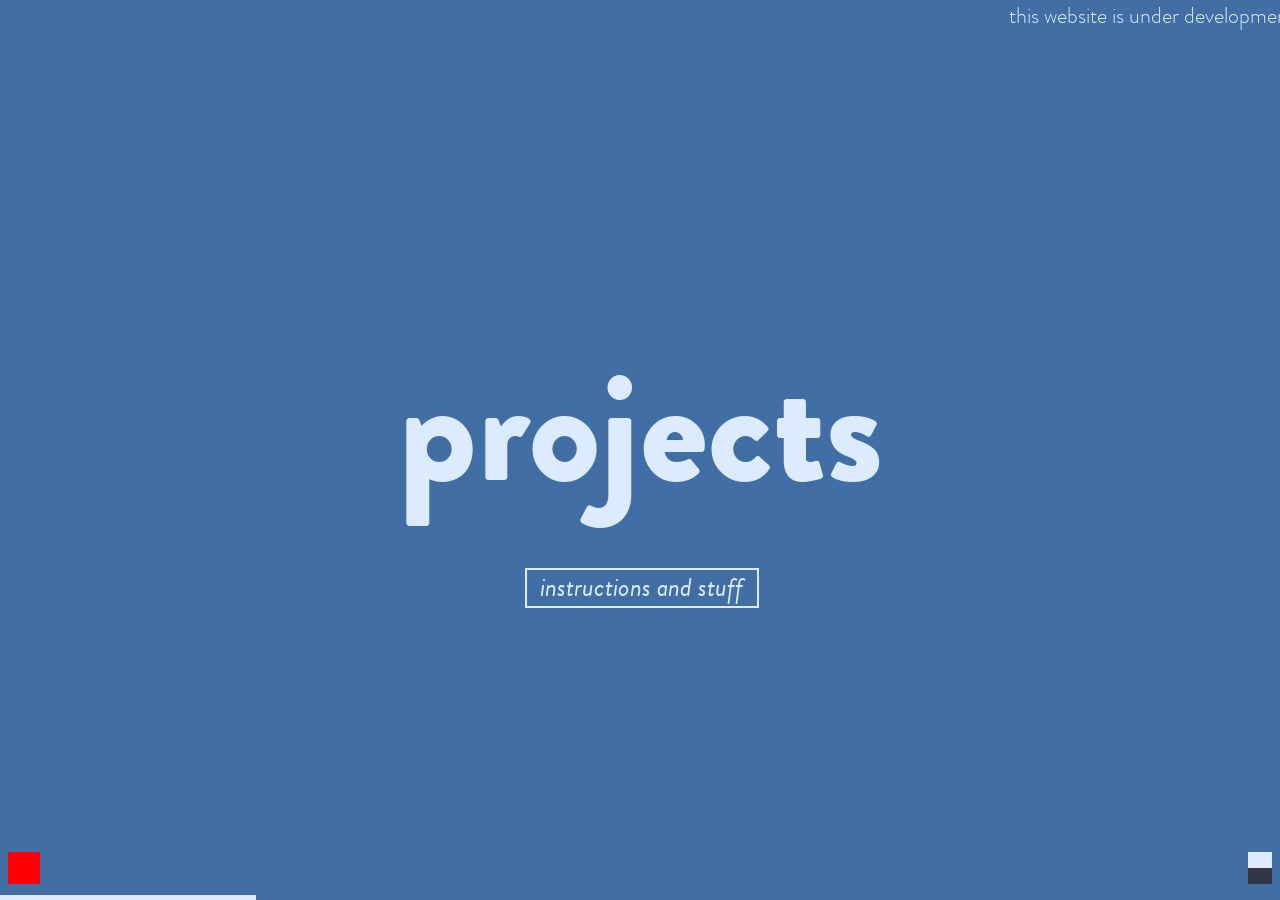
<file: index.html>
<!DOCTYPE html>
<html xmlns="http://www.w3.org/1999/xhtml">
<head>
<title>Rekt</title>
<meta name="description" content="I'm Tyler Chen and these are what I've made.">
<meta http-equiv="Content-Type" content="text/html; charset=utf-8" />
<meta name="viewport" content="width=device-width, user-scalable=no">

<script type='text/javascript' src='http://ajax.googleapis.com/ajax/libs/jquery/2.1.1/jquery.min.js'></script>
<script type='text/javascript' src="js/simple-swipe.js"></script>
<script type='text/javascript' src="js/colorista.js"></script>


<link href="css/main.css" rel="stylesheet" type="text/css" />



<body>

	<!-- should I bother with virtual buttons?
	They are kind of ugly and mess of the page 
f
        
    SPLIT CSS TO ESSENTIAL AND STYLING
	<div id="left" class="nav indicator">&lsaquo;</div>
	<div id="right" class="nav indicator">&rsaquo;</div>

  <div id='vnav' class='nav indicator'>\/
    <div id="up" class="nav indicator">/\</div>
    <div id="down" class="nav indicator">\/</div>
  </div>
	  -->  

<div class="inner indicator">
<!-- change classes so color can be changed easily-->
  <div id="hindcont" class="indicator">
	<div id="hindholder" class="indicator">
	<! jQuery will put stuff in here>
	</div>
	<div id="hind" class="indicator"></div>
  </div>

	<div id="vindholder" class="indicator"><div></div>
	<! jQuery will put stuff in here>
	</div>
	<div id="vind" class="indicator"></div>

	<div id="share" class="indicator">

	</div>
<div id="dd" style="position: fixed; left: 0"> </div>

<div class="section" id="a" data="HOME">
	<p style="position: absolute;">this website is under development</p>
	<div id="a1" class="subsec home">
		<div id="title">
			<div id="projects">projects</div>
			<div id="intro">instructions and stuff</div>
		</div>
	</div>

	<div id="a2" class="subsec"> 
		<div id="i1" class="instructions">fdsafa</div>
		<div id="i2" class="instructions">fda</div>
		<div id="i3" class="instructions">fda</div>
		<div id="i4" class="instructions">fda</div>
		<div id="i5" class="instructions">fda</div>
		<div id="i6" class="instructions">fda</div>
		<div id="i7" class="instructions">fdas</div>
		<div id="i8" class="instructions">fdsa</div>

	</div>
</div>

<div class="section" id="b" data="BIKE">
	<div id="b1"class="subsec">
		<h1 class="right">BIKE</h1>
		<h2 class="right italic">Handmade Carbon Fiber Bike</h2>
	</div>
	<div id="b2" class="subsec">
		<h3 class="right italic">wut 2 say? </h3>
		<p class="right justify">"Lorem ipsum dolor sit amet, consectetur adipisicing elit, sed do eiusmod tempor incididunt ut labore et dolore magna aliqua. Ut enim ad minim veniam, quis nostrud exercitation ullamco laboris nisi ut aliquip ex ea commodo consequat. Duis aute irure dolor in reprehenderit in voluptate velit esse cillum dolore eu fugiat nulla pariatur. Excepteur sint occaecat cupidatat non proident, sunt in culpa qui officia deserunt mollit anim id est laborum."
		"Lorem ipsum dolor sit amet, consectetur adipisicing elit, sed do eiusmod tempor incididunt ut labore et dolore magna aliqua. Ut enim ad minim veniam, quis nostrud exercitation ullamco laboris nisi ut aliquip ex ea commodo consequat. Duis aute irure dolor in reprehenderit in voluptate velit esse cillum dolore eu fugiat nulla pariatur. Excepteur sint occaecat cupidatat non proident, sunt in culpa qui officia deserunt mollit anim id est laborum."
		"Lorem ipsum dolor sit amet, consectetur adipisicing elit, sed do eiusmod tempor incididunt ut labore et dolore magna aliqua. Ut enim ad minim veniam, quis nostrud exercitation ullamco laboris nisi ut aliquip ex ea commodo consequat. Duis aute irure dolor in reprehenderit in voluptate velit esse cillum dolore eu fugiat nulla pariatur. Excepteur sint occaecat cupidatat non proident, sunt in culpa qui officia deserunt mollit anim id est laborum."
		"Lorem ipsum dolor sit amet, consectetur adipisicing elit, sed do eiusmod tempor incididunt ut labore et dolore magna aliqua. Ut enim ad minim veniam, quis nostrud exercitation ullamco laboris nisi ut aliquip ex ea commodo consequat. Duis aute irure dolor in reprehenderit in voluptate velit esse cillum dolore eu fugiat nulla pariatur. Excepteur sint occaecat cupidatat non proident, sunt in culpa qui officia deserunt mollit anim id est laborum."
		"Lorem ipsum dolor sit amet, consectetur adipisicing elit, sed do eiusmod tempor incididunt ut labore et dolore magna aliqua. Ut enim ad minim veniam, quis nostrud exercitation ullamco laboris nisi ut aliquip ex ea commodo consequat. Duis aute irure dolor in reprehenderit in voluptate velit esse cillum dolore eu fugiat nulla pariatur. Excepteur sint occaecat cupidatat non proident, sunt in culpa qui officia deserunt mollit anim id est laborum."
		"Lorem ipsum dolor sit amet, consectetur adipisicing elit, sed do eiusmod tempor incididunt ut labore et dolore magna aliqua. Ut enim ad minim veniam, quis nostrud exercitation ullamco laboris nisi ut aliquip ex ea commodo consequat. Duis aute irure dolor in reprehenderit in voluptate velit esse cillum dolore eu fugiat nulla pariatur. Excepteur sint occaecat cupidatat non proident, sunt in culpa qui officia deserunt mollit anim id est laborum."
		"Lorem ipsum dolor sit amet, consectetur adipisicing elit, sed do eiusmod tempor incididunt ut labore et dolore magna aliqua. Ut enim ad minim veniam, quis nostrud exercitation ullamco laboris nisi ut aliquip ex ea commodo consequat. Duis aute irure dolor in reprehenderit in voluptate velit esse cillum dolore eu fugiat nulla pariatur. Excepteur sint occaecat cupidatat non proident, sunt in culpa qui officia deserunt mollit anim id est laborum."
		"Lorem ipsum dolor sit amet, consectetur adipisicing elit, sed do eiusmod tempor incididunt ut labore et dolore magna aliqua. Ut enim ad minim veniam, quis nostrud exercitation ullamco laboris nisi ut aliquip ex ea commodo consequat. Duis aute irure dolor in reprehenderit in voluptate velit esse cillum dolore eu fugiat nulla pariatur. Excepteur sint occaecat cupidatat non proident, sunt in culpa qui officia deserunt mollit anim id est laborum."
		</p>
	</div>
	
	<div id="b3" class="subsec"> evn moar detailz
	</div>
</div>

<div class="section" id="c" data="WEB DESIGN" >
	<div class="subsec">
		<h1 class="right">WEB</h1>
	</div>
	
	<div class="subsec"> third horizontafdsal area of text
	</div>	
</div>

<div class="section" id="e" data="ART" >
	<div id="e1" class="subsec">
		<h1 class="right">ART</h1>
  </div>
  <div id="e2" class="subsec"> 
		<div id="e21" class="art">some hover animation and then click to display in center or something</div>
		<div id="e22" class="art">fda</div>
		<div id="e23" class="art">fda</div>
		<div id="e24" class="art">fda</div>
		<div id="e25" class="art">fda</div>
		<div id="e26" class="art">fda</div>
		<div id="e27" class="art">fdas</div>
		<div id="e28" class="art">fdsa</div>

	</div>
</div>

<div class="section" id="d" data="REMOTE CONTROL">
	<div class="subsec">
		<h1 class="right">RADIO CONTROL</h1>
		<h2 class="right italic">le subtext. such description. much interesting. wow.</h2>
  </div>
</div>


</div>
</body>


<script type="text/javascript" src="js/background.js" async></script>
<link href="css/style.css" rel="stylesheet" type="text/css" />
<link href="font/brandon/stylesheet.css" rel="stylesheet" type="text/css" />  

<script>
  (function(i,s,o,g,r,a,m){i['GoogleAnalyticsObject']=r;i[r]=i[r]||function(){
  (i[r].q=i[r].q||[]).push(arguments)},i[r].l=1*new Date();a=s.createElement(o),
  m=s.getElementsByTagName(o)[0];a.async=1;a.src=g;m.parentNode.insertBefore(a,m)
  })(window,document,'script','//www.google-analytics.com/analytics.js','ga');

  ga('create', 'UA-50592837-2', 'auto');
  ga('send', 'pageview');

</script>

</html>
</file>
<file: css/main.css>
@charset "utf-8";

/*@import url('../font/brandon/stylesheet.css'); */
/* SEPERATE ESSENTIAL FROM NONESSENTIAL */

html, body {
	height: 100%;
	margin: 0;
	padding: 0;
	overflow: hidden;


	font-family: brandon_grotesque;
	font-weight: 800;
	text-align: center;
	background: rgb(65,110,165); /* move to style.css */
	color: rgb(220,235,255);

	cursor: default;	
	-webkit-touch-callout: none;
	-webkit-user-select: none;
	-khtml-user-select: none;
	-moz-user-select: none;
	-ms-user-select: none;
	user-select: none;
}

h1, h2, h3, h4, p{
	margin: 0;
	display: inline-block;
	width: 80%;
}

h1{
	font-size: 10vw;
	line-height: 9vw;
	width: 100%;
  font-weight: inherit;
}

h2{
	font-size: 4vw;
	line-height: 4vw;

	font-weight: 300;
}

h3{
	font-size: 300%;
	font-weight: 400;
}
p{
	font-size: 140%;
	font-weight: 300;
}

.italic{
	font-style: italic;
}

.right{
	text-align: right;
	float: right;
}

.left{
	text-align: left;
	float: left;
}

.justify{
	text-align: justify
}


/* HOME PAGE SPECIAL STYLING*/
#a>div{
	display: table;
	padding: 0;
	height: 1%;
	width: 100%;
	text-align: center;
}

#title{
	display: table-cell; 
	vertical-align: middle; 
	font-size: 12vw;
	font-weight: 800;
}

#intro{
	position: relative;
	top: 1em;
	left: 41%;
	font-size: 2vw;
	font-weight: 400;
	font-style: italic;

	width: 18%;
	border: solid .1em rgb(220,235,255); /* move to style.css */
}

#intro:hover{
	background: rgb(220,235,255);
	color: rgb(65,110,165)
}

/* INSTRUCTION PAGE SPECIAL STYLING*/
#a2{
	background: black;
}
.instructions{
	height: 50%;
	width: 25%;
    float: left;
}

#i1{background:red;}
#i2{background:orange;}
#i3{background:yellow;}
#i4{background:green;}
#i5{background:blue;}
#i6{background:pink;}
#i7{background:purple;}

/***************************************************************************/
/******************************    LAYOUT    *******************************/
/***************************************************************************/
.inner {
    width: 10000%; /*there has got to be a better way to do this.*/
	height: 100%;
}

.section{
	float: left;
    width: 1%; /* inner width * section width = 100%*/
	height: 10000%;
	position: relative;	/* why does this mess with the z-index of the fixed position*/
}

.subsec{
    float: none;
	height: 1%;
	width: 100%;
	background: inherit;
	overflow-x: hidden;
	overflow-y: auto;
	padding: 50px;
    box-sizing: border-box;
}

/* add more browsers*/

::-webkit-scrollbar {
    width: 5px;
}

/* Track */
::-webkit-scrollbar-track {
    border-radius: 10px;
}

/* Handle */
::-webkit-scrollbar-thumb {
    background:#666; 
}


/* NAVIGATION STUFF */
.indicator{
	position: fixed;
	z-index: 100;
}

#hind{
	height: .3em;
	bottom: 0;
}
#hindcont{
  height: 1.75em;
  width: 100%;
  bottom: 0;
	left: 0; 
}
#hindcont:hover #hindholder{
  height: 1.75em;
}

#hindholder{
	height: 0em;
	bottom: 0;
	left: 0; 
	text-align: center;
	
	font-size: 150%;
	font-weight: 800;
	font-style: italic;
}


#hindholder>div{
	display: inline-block;
	height: 100%;
	padding-top: .1em;
  overflow: hidden; /* find better solution */
}

#hindholder>div:hover{
	background: rgb(110,115,130); /* this still needs to be JSd */
}

#hindcont:hover ~ #vind, #hindcont:hover ~ #vindholder, #hindcont:hover ~ #share{ /* can this be simplified*/
		display: none;
}

#vind{
	width: 1.5em;
	height: 1em;
	right: .5em;
}

#vindholder{
	width: 1.5em;
	padding: 4em .5em 1em 7em ;
	right: 0em;
	bottom: 0em;
}

#vindholder>div{
	display: block;
	width: 1.5em;
	height: 1em;
}
/* should only be visible if an option?? also not on mobile (easy media query)??*/

#left{
	left: 0;
	text-align: right;
}

#right{
	right: 0;
	text-align: left;
}

#share{
	width: 2em;
	height: 2em;
	background: red;
	position: fixed;
	left: .5em;
	bottom: 1em;
}




/* MEDIA QUERIES */

@media (max-width: 560px) {

#vindholder{
	padding: 4em .5em 1em 2em ;
	bottom: 2em;
  background: green;
}

#title{
	font-size: 23vw;
	background: red;
}

#intro{
	font-size: 4vw;
	left: 32%;
	width: 36%;

}


h1{
	font-size: 25vw;
	line-height: 20vw;
}

h2{
	font-size: 6vw;
	line-height: 5vw;

	font-weight: 300;
}

h3{
	font-size: 200%;
	line-height: .9em;
	font-weight: 400;
}
p{
	font-size: 120%;
	font-weight: 300;
}

/*should be larger screen than 700*/
/*plsrespond:2responsive4u*/

h1, h2, h3, h4, p{
	width: 100%; /* is this actually desirable???? */
}

}

@media (max-aspect-ratio: 3/2) {
.instructions{height: 25%; width: 50%;}

}
</file>
<file: css/style.css>
/* images slow down rendering on mobile 
SWITCH TO LOW RES WHILE ANIMATING?
LOWER REST FOR MOBILE??? -> dont want pixilation, add blur effect or something.
*/

#b{
	background: grey;
	color: white;
}
#b1{
  background: url(../img/b1.jpg) ;
	background-size: cover;
	background-position: center; 
}
#b2{
  background: url(../img/b2.jpg) ;
	background-size: cover;
	background-position: center; 
}
#b2>p{
  padding: 2%;
  background: rgba(30,30,30,.4);
}


#e{
  background: white;
  color: black;
  font-weight: 100; 
}
#e1{
  background: url(../img/e1.png) ;
	background-size: contain;
  background-repeat: no-repeat;
	background-position: center; 
}
.art{
	height: 50%;
	width: 25%;
  float: left;
}
#e2{
  padding: 0;
}
#e21{background:red;}
#e22{background:orange;}
#e23{background:yellow;}
#e24{background:green;}
#e25{background:blue;}
#e26{background:pink;}
#e27{background:purple;}

@media (max-aspect-ratio: 3/2) {
.art{height: 25%; width: 50%;}
}
</file>
<file: font/brandon/stylesheet.css>
/* Generated by Font Squirrel (http://www.fontsquirrel.com) on July 11, 2014 */


@font-face {
    font-family: 'brandon_grotesque';
    src: url('brandon_thin_it-webfont.eot');
    src: url('brandon_thin_it-webfont.eot?#iefix') format('embedded-opentype'),
         url('brandon_thin_it-webfont.woff') format('woff'),
         url('brandon_thin_it-webfont.ttf') format('truetype'),
         url('brandon_thin_it-webfont.svg#brandon_grotesquethin_italic') format('svg');
    font-weight: 100;
    font-style: italic;

}


@font-face {
    font-family: 'brandon_grotesque';
    src: url('brandon_thin-webfont.eot');
    src: url('brandon_thin-webfont.eot?#iefix') format('embedded-opentype'),
         url('brandon_thin-webfont.woff') format('woff'),
         url('brandon_thin-webfont.ttf') format('truetype'),
         url('brandon_thin-webfont.svg#brandon_grotesquethin') format('svg');
    font-weight: 100;
    font-style: normal;

}


@font-face {
    font-family: 'brandon_grotesque';
    src: url('brandon_light_it-webfont.eot');
    src: url('brandon_light_it-webfont.eot?#iefix') format('embedded-opentype'),
         url('brandon_light_it-webfont.woff') format('woff'),
         url('brandon_light_it-webfont.ttf') format('truetype'),
         url('brandon_light_it-webfont.svg#brandon_grotesquelight_italic') format('svg');
    font-weight: 300;
    font-style: italic;

}




@font-face {
    font-family: 'brandon_grotesque';
    src: url('brandon_light-webfont.eot');
    src: url('brandon_light-webfont.eot?#iefix') format('embedded-opentype'),
         url('brandon_light-webfont.woff') format('woff'),
         url('brandon_light-webfont.ttf') format('truetype'),
         url('brandon_light-webfont.svg#brandon_grotesquelight') format('svg');
    font-weight: 300;
    font-style: normal;

}

@font-face {
    font-family: 'brandon_grotesque';
    src: url('brandon_reg-webfont.eot');
    src: url('brandon_reg-webfont.eot?#iefix') format('embedded-opentype'),
         url('brandon_reg-webfont.woff') format('woff'),
         url('brandon_reg-webfont.ttf') format('truetype'),
         url('brandon_reg-webfont.svg#brandon_grotesque_regularRg') format('svg');
    font-weight: 400;
    font-style: normal;

}

@font-face {
    font-family: 'brandon_grotesque';
    src: url('brandon_reg_it-webfont.eot');
    src: url('brandon_reg_it-webfont.eot?#iefix') format('embedded-opentype'),
         url('brandon_reg_it-webfont.woff') format('woff'),
         url('brandon_reg_it-webfont.ttf') format('truetype'),
         url('brandon_reg_it-webfont.svg#brandon_grotesqueRgIt') format('svg');
    font-weight: 400;
    font-style: italic;

}


@font-face {
    font-family: 'brandon_grotesque';
    src: url('brandon_med-webfont.eot');
    src: url('brandon_med-webfont.eot?#iefix') format('embedded-opentype'),
         url('brandon_med-webfont.woff') format('woff'),
         url('brandon_med-webfont.ttf') format('truetype'),
         url('brandon_med-webfont.svg#brandon_grotesquemedium') format('svg');
    font-weight: 500;
    font-style: normal;

}


@font-face {
    font-family: 'brandon_grotesque';
    src: url('brandon_bld-webfont.eot');
    src: url('brandon_bld-webfont.eot?#iefix') format('embedded-opentype'),
         url('brandon_bld-webfont.woff') format('woff'),
         url('brandon_bld-webfont.ttf') format('truetype'),
         url('brandon_bld-webfont.svg#brandon_grotesquebold') format('svg');
    font-weight: 600;
    font-style: normal;

}


@font-face {
    font-family: 'brandon_grotesque';
    src: url('brandon_bld_it-webfont.eot');
    src: url('brandon_bld_it-webfont.eot?#iefix') format('embedded-opentype'),
         url('brandon_bld_it-webfont.woff') format('woff'),
         url('brandon_bld_it-webfont.ttf') format('truetype'),
         url('brandon_bld_it-webfont.svg#brandon_grotesquebold_italic') format('svg');
    font-weight: 600;
    font-style: italic;

}


@font-face {
    font-family: 'brandon_grotesque';
    src: url('brandon_med_it-webfont.eot');
    src: url('brandon_med_it-webfont.eot?#iefix') format('embedded-opentype'),
         url('brandon_med_it-webfont.woff') format('woff'),
         url('brandon_med_it-webfont.ttf') format('truetype'),
         url('brandon_med_it-webfont.svg#brandon_grotesqueMdIt') format('svg');
    font-weight: 500;
    font-style: italic;

}



@font-face {
    font-family: 'brandon_grotesque';
    src: url('brandon_blk_it-webfont.eot');
    src: url('brandon_blk_it-webfont.eot?#iefix') format('embedded-opentype'),
         url('brandon_blk_it-webfont.woff') format('woff'),
         url('brandon_blk_it-webfont.ttf') format('truetype'),
         url('brandon_blk_it-webfont.svg#brandon_grotesqueblack_italic') format('svg');
    font-weight: 700;
    font-style: italic;

}


@font-face {
    font-family: 'brandon_grotesque';
    src: url('brandon_blk-webfont.eot');
    src: url('brandon_blk-webfont.eot?#iefix') format('embedded-opentype'),
         url('brandon_blk-webfont.woff') format('woff'),
         url('brandon_blk-webfont.ttf') format('truetype'),
         url('brandon_blk-webfont.svg#brandon_grotesqueblack') format('svg');
    font-weight: 700;
    font-style: normal;

}
</file>
